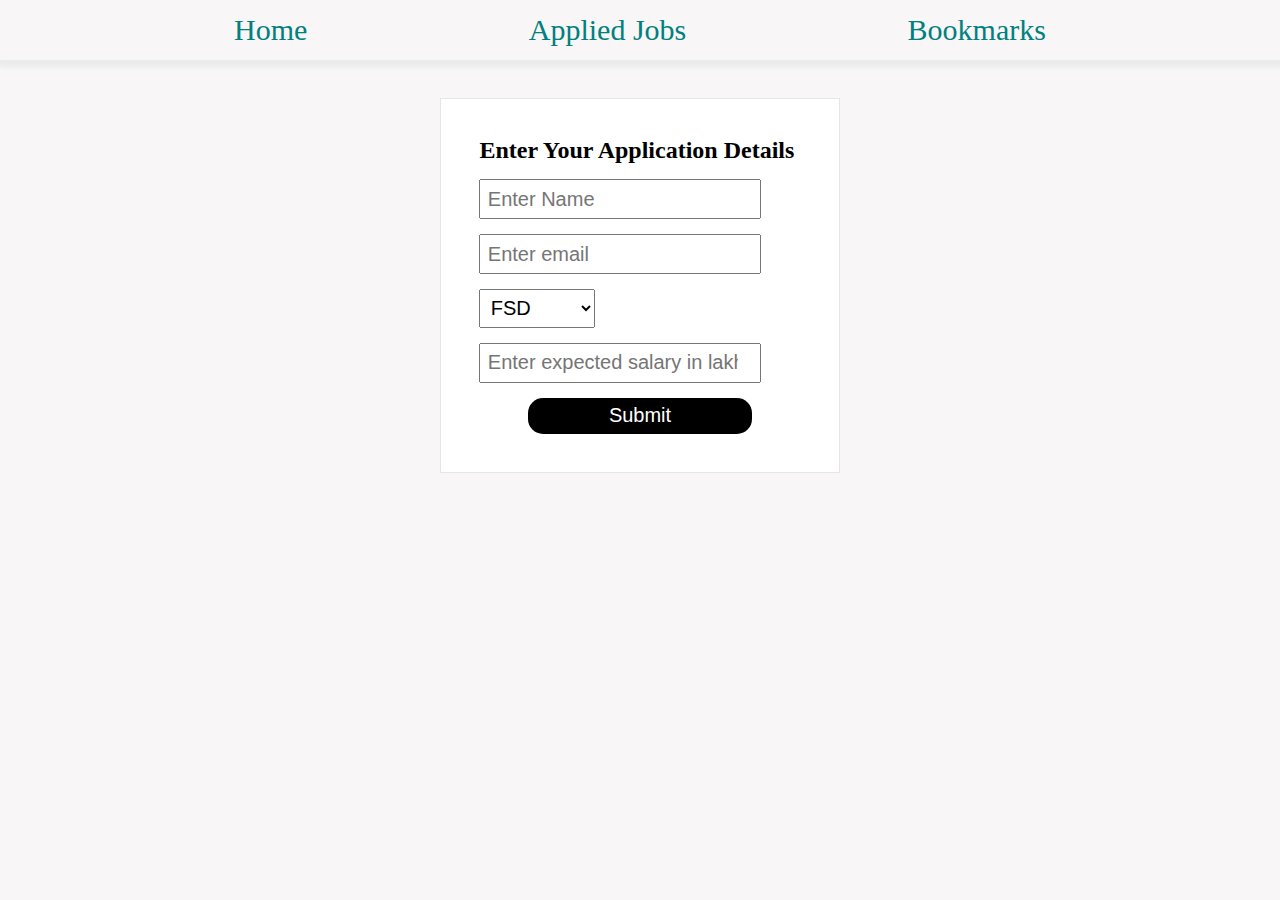
<file: index.html>
<!DOCTYPE html>
<html lang="en">
  <head>
    <meta charset="UTF-8" />
    <meta http-equiv="X-UA-Compatible" content="IE=edge" />
    <meta name="viewport" content="width=device-width, initial-scale=1.0" />
    <title>Home Page</title>
    <link rel="stylesheet" href="index.css" />
  </head>

  <body>
    <div id="links">
      <div><a href="index.html">Home</a></div>
      <div><a href="applied.html">Applied Jobs</a></div>
      <div><a href="bookmark.html">Bookmarks</a></div>
    </div>
    <form action="" id="form">
      <h2>Enter Your Application Details</h2>
      <input placeholder="Enter Name" id="name" name="name" type="text" />
      <input placeholder="Enter email" type="email" name="email" id="email" />
      <select name="role" id="role">
        <option value="FSD">FSD</option>
        <option value="Backend">Backend</option>
        <option value="Frontend">Frontend</option>
      </select>
      <input id="salary"
        type="number"
        placeholder="Enter expected salary in lakhs per annum "
      />
      <input id="submit" type="submit" name="submit" value="Submit" />
    </form>
  </body>
  <script>
    //you need to code here
    var jobArr = JSON.parse(localStorage.getItem("jobList")) || [];
    document.querySelector("#form").addEventListener("submit",function jobSubmit(){
      event.preventDefault()
      console.log("I a, sdbsd")
      
      var jobObj = {
        personName: document.querySelector("#name").value,
        personEmail:form.email.value,
        personRole:form.role.value,
        personSalary:form.salary.value,
      }
      jobArr.push(jobObj);
      console.log(jobArr);
      localStorage.setItem("jobList",JSON.stringify(jobArr));
      window.location.href = "applied.html";
    })
    
    
  </script>
</html>
</file>
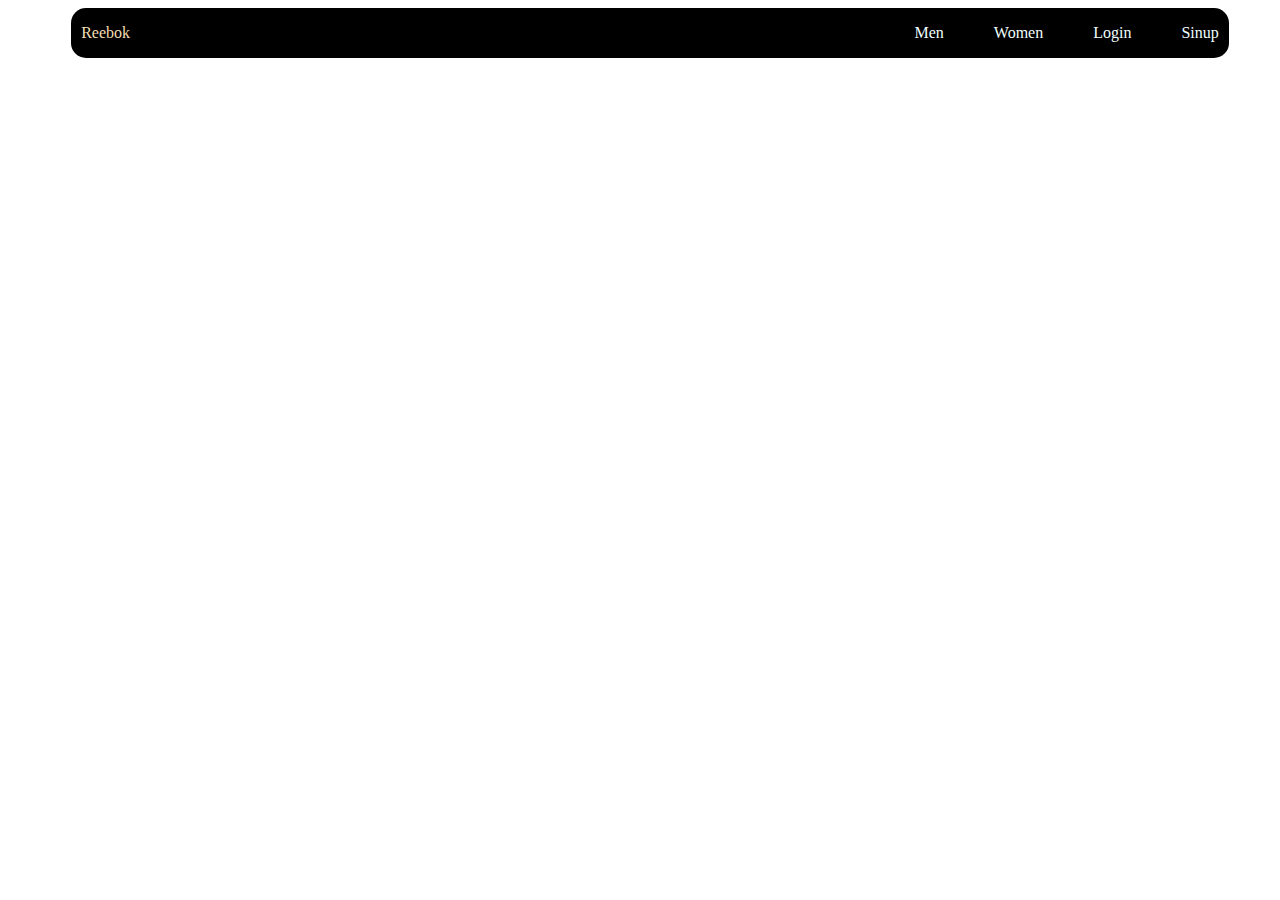
<file: product/index.html>
<!DOCTYPE html>
<html lang="en">
    <style>
                body{
            position: relative;
        }
        #firstchild > p{
            color: wheat;
        }
        #parent{
            display: flex;
            justify-content: space-between;
            width: 90%;
            
            background-color: black;
            padding: 0% 10px 0% 10px;
            border-radius: 15px;
            /* position: absolute; */
            margin: auto;
            margin-left: 5%;
            
        }
        #secondchild{
            display: flex;
            justify-content: center;
            align-items: center;
        }
        #secondchild > a{
            text-decoration: none;
            margin-left: 50px;
            color: azure;
            
        }
        #secondchild > a:hover{
            color: red;
            cursor: pointer;
        }
    </style>
<head>
    <meta charset="UTF-8">
    <meta http-equiv="X-UA-Compatible" content="IE=edge">
    <meta name="viewport" content="width=device-width, initial-scale=1.0">
    <title>Document</title>
    <link rel="stylesheet" href="index.css">
</head>
<body>
    <div id="parent">
        <div id="firstchild"><p>Reebok</p></div>
        <div id="secondchild">
            <a >Men</a>
            
            <a>Women</a>
            <a href="login.html">Login</a>
            <a href="signup.html">Sinup</a>
        </div>
    </div>
</body>
</html>
</file>
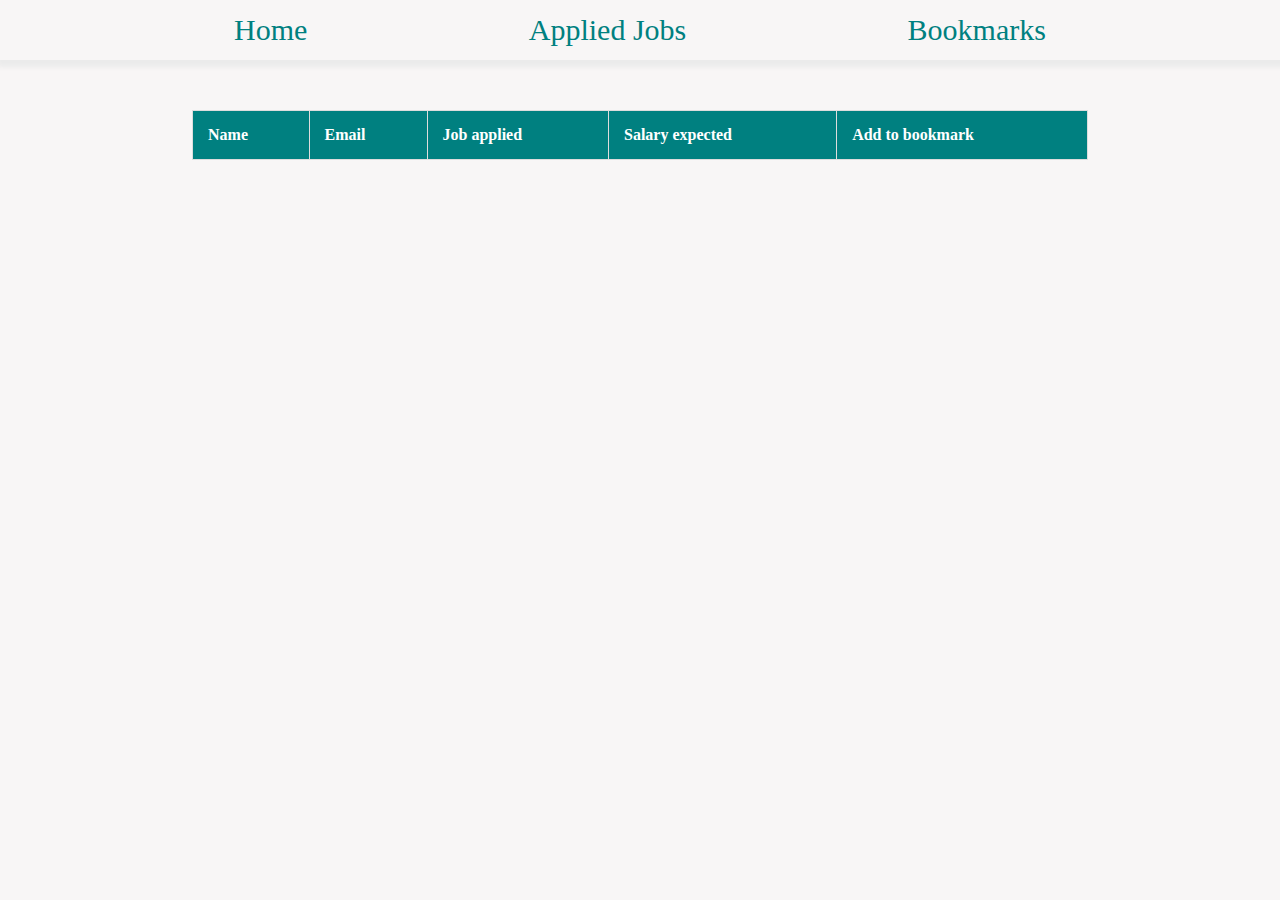
<file: applied.html>
<!DOCTYPE html>
<html lang="en">
  <head>
    <meta charset="UTF-8" />
    <meta http-equiv="X-UA-Compatible" content="IE=edge" />
    <meta name="viewport" content="width=device-width, initial-scale=1.0" />
    <title>Database</title>
    <link rel="stylesheet" href="commonStyles.css" />
  </head>

  <body>
    <div id="links">
      <div><a href="index.html">Home</a></div>
      <div><a href="applied.html">Applied Jobs</a></div>
      <div><a href="bookmark.html">Bookmarks</a></div>
    </div>

    <main>
      <table>
        <thead>
          <tr>
            <th>Name</th>
            <th>Email</th>
            <th>Job applied</th>
            <th>Salary expected</th>
            <th>Add to bookmark</th>
          </tr>
        </thead>
        <tbody id="body">
          <!-- Append your output to tbody -->
        </tbody>
      </table>
    </main>
  </body>
  <script>
    //you need to code here
    var jobArr = JSON.parse(localStorage.getItem("jobList"));
    var bookMarkArra = JSON.parse(localStorage.getItem("bookmark")) || [];;
   displayData(jobArr);
   function displayData(jobArr){
    jobArr.forEach(function (elem){
       var tr = document.createElement("tr");

       var td1 = document.createElement("td");
       td1.innerHTML = elem.personName;

       var td2 = document.createElement("td");
       td2.innerHTML = elem.personEmail;

       var td3 = document.createElement("td");
       td3.innerHTML = elem.personRole;

       var td4 = document.createElement("td");
       td4.innerHTML = elem.personSalary;

       var td5 = document.createElement("td");
       td5.innerHTML = "bookmark";
       td5.style.color = "blue";
       td5.style.cursor = "pointer";
       td5.addEventListener("click",function (){
        bookMarkfun(elem);
       });

       tr.append(td1,td2,td3,td4,td5);

       document.querySelector("tbody").append(tr)

     })
     function bookMarkfun(elem){
      bookMarkArra.push(elem)
      localStorage.setItem("bookmark",JSON.stringify(bookMarkArra))

     }

   }
  </script>
</html>
</file>
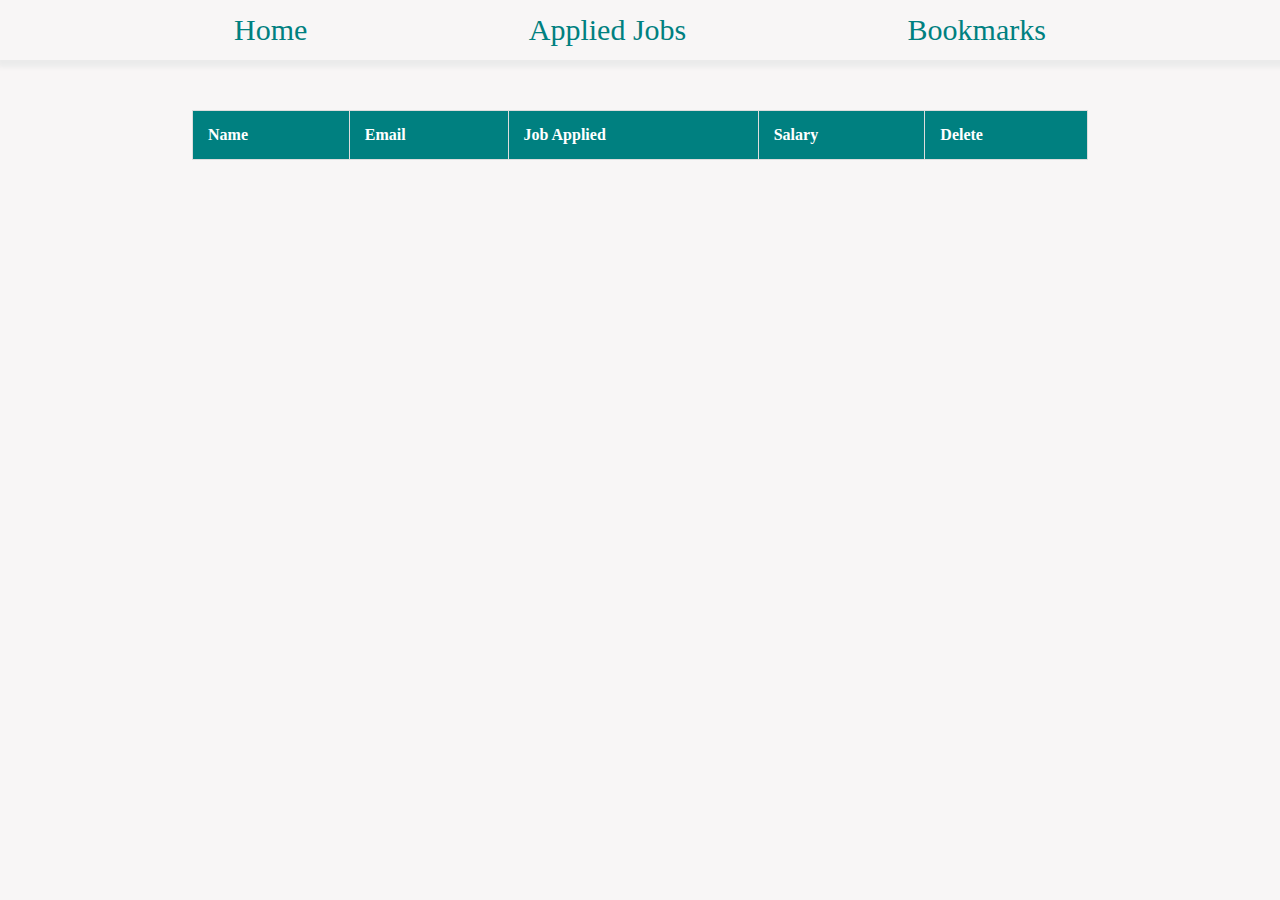
<file: bookmark.html>
<!DOCTYPE html>
<html lang="en">
  <head>
    <meta charset="UTF-8" />
    <meta http-equiv="X-UA-Compatible" content="IE=edge" />
    <meta name="viewport" content="width=device-width, initial-scale=1.0" />
    <title>Admitted</title>
    <link rel="stylesheet" href="commonStyles.css" />
  </head>

  <body>
    <div id="links">
      <div><a href="index.html">Home</a></div>
      <div><a href="applied.html">Applied Jobs</a></div>
      <div><a href="bookmark.html">Bookmarks</a></div>
    </div>
    <main>
      <table>
        <thead>
          <tr>
            <th>Name</th>
            <th>Email</th>
            <th>Job Applied</th>
            <th>Salary</th>
            <th>Delete</th>
          </tr>
        </thead>
        <tbody id="body"></tbody>
      </table>
    </main>
  </body>
  
</html>
<script>

var bookMarkArr = JSON.parse(localStorage.getItem("bookmark"));
    
    displayData(bookMarkArr);

    function displayData(data) {
      data.forEach(function (elem, index) {
        var tr = document.createElement("tr");

        var td1 = document.createElement("td");
        td1.innerText = elem.personName;

        var td2 = document.createElement("td");
        td2.innerText = elem.personEmail;

        var td3 = document.createElement("td");
        td3.innerText = elem.personRole;
        
        var td4 = document.createElement("td");
        td4.innerText = elem.personSalary;

        var td5 = document.createElement("td");
        td5.innerText = "Delete";
        td5.setAttribute("class", "deleteText");
        td5.addEventListener("click", function () {
          deleteItem(elem, index);
        });

        tr.append(td1, td2, td3, td4, td5);

        document.querySelector("tbody").append(tr);
      });
    }

    function deleteItem(elem, index) {
      bookMarkArr.splice(index, 1);
      localStorage.setItem("bookmark", JSON.stringify(bookMarkArr));
      window.location.reload();
      
    }
</script>
</file>
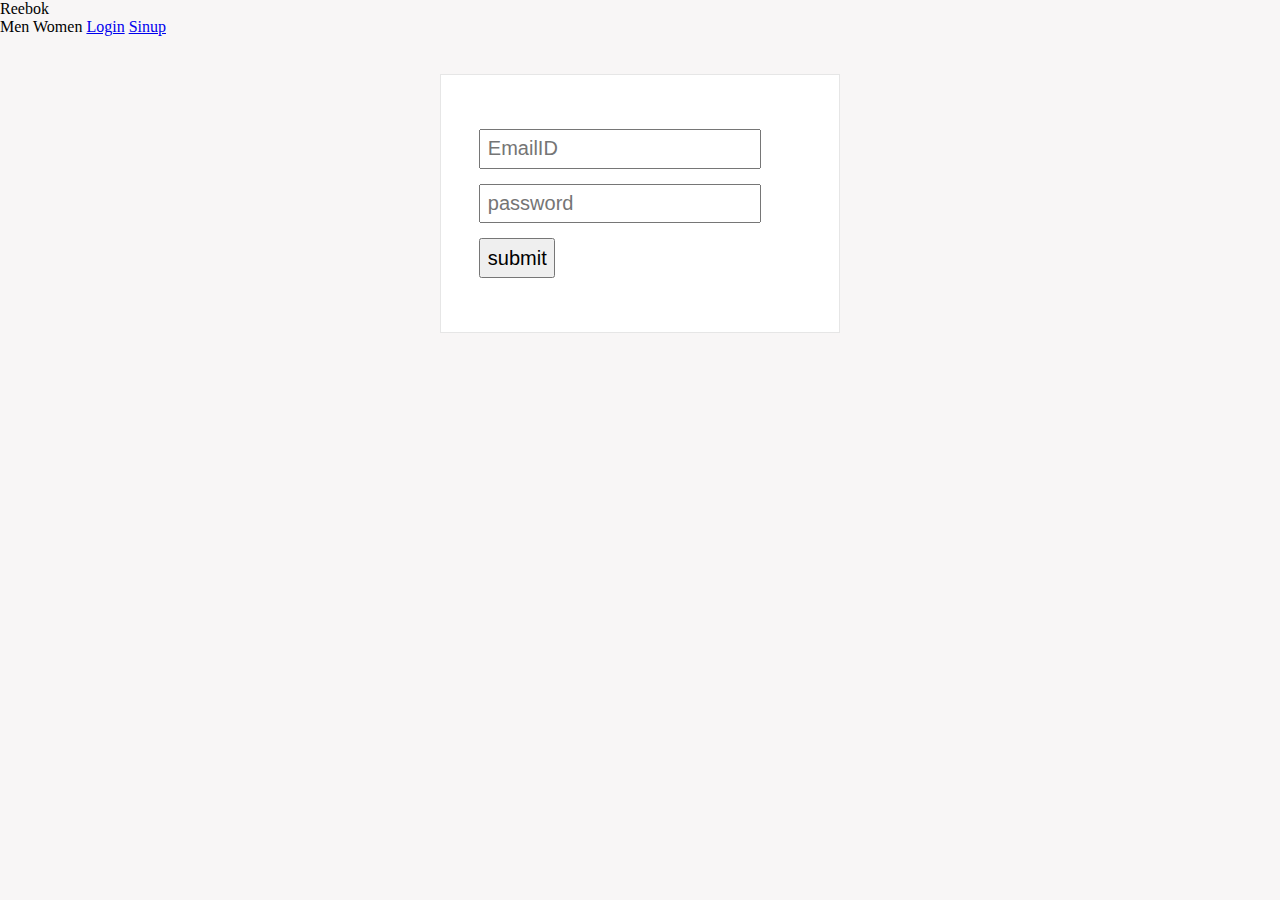
<file: login.html>
<!DOCTYPE html>
<html lang="en">
<head>
    <meta charset="UTF-8">
    <meta http-equiv="X-UA-Compatible" content="IE=edge">
    <meta name="viewport" content="width=device-width, initial-scale=1.0">
    <title>Document</title>
    <link rel="stylesheet" href="index.css">
</head>
<body>



    <div id="parent">
        <div id="firstchild"><p>Reebok</p></div>
        <div id="secondchild">
            <a id="men" >Men</a>
            
            <a id="women">Women</a>
            <a href="login.html">Login</a>
            <a href="signup.html">Sinup</a>
        </div>
    </div>
    <form action="">
       
        <input id="email" placeholder="EmailID" type="email">
        <input id="password" placeholder="password" type="password">
        <input value="submit" type="submit">
    </form>
</body>

</html>
<script>




    var userData = JSON.parse(localStorage.getItem("userData"))
    var form = document.querySelector("form");
    form.addEventListener("submit",function(event){
        event.preventDefault();
        var data = {
            email:form.email.value,
            password:form.password.value
        }
        console.log(data)
        if(userData === null){
            alert("please Create an account");
        }
        else if(userData.email == data.email && userData.password == data.password){
            alert("sign in Successful");
           var men =  document.querySelector("#men")
          // Create a href attribute:
        const att = document.createAttribute("href");

            // Set the value of the href attribute:
        att.value = "mens.html";

        // Add the href attribute to an element:
        men.setAttributeNode(att);
          
            localStorage.setItem("signin",JSON.stringify(userData))
        }
        else{
            alert("User Does Not Exist")
        }

    })
</script>
</file>
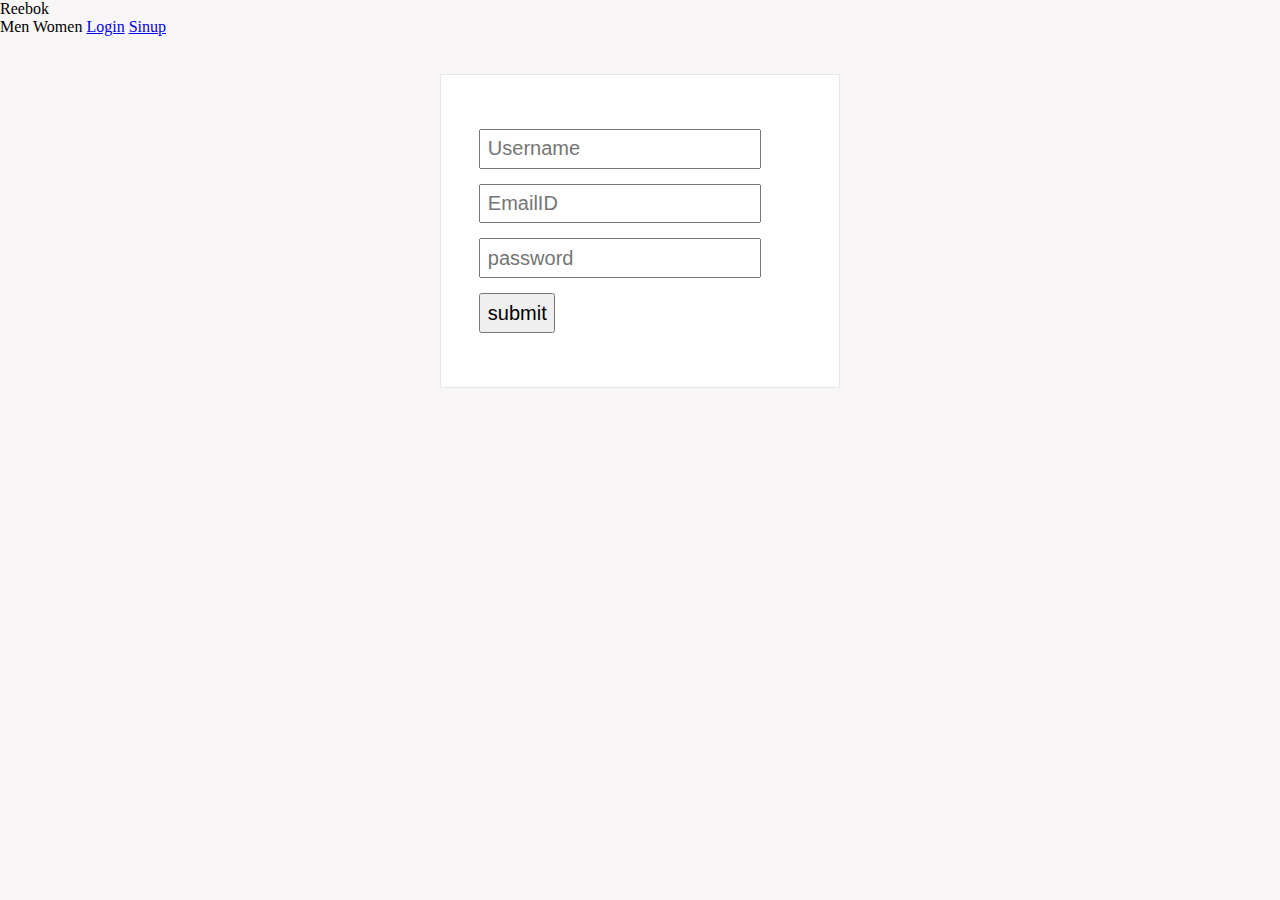
<file: signup.html>
<!DOCTYPE html>
<html lang="en">
<head>
    <meta charset="UTF-8">
    <meta http-equiv="X-UA-Compatible" content="IE=edge">
    <meta name="viewport" content="width=device-width, initial-scale=1.0">
    <title>Document</title>
    <link rel="stylesheet" href="index.css">
</head>
<body>

    <div id="parent">
        <div id="firstchild"><p>Reebok</p></div>
        <div id="secondchild">
            <a >Men</a>
            
            <a>Women</a>
            <a href="login.html">Login</a>
            <a href="signup.html">Sinup</a>
        </div>
    </div>



    <form action="">
        <input id="username" placeholder="Username" type="text">
        <input id="email" placeholder="EmailID" type="email">
        <input id="password" placeholder="password" type="password">
        <input value="submit" type="submit">
    </form>
</body>
<script>
    var form=document.querySelector("form");
    form.addEventListener("submit",function(event){
        event.preventDefault();
        var data = {
            username : form.username.value,
            email:form.email.value,
            password:form.password.value,
        }
        localStorage.setItem("userData",JSON.stringify(data))
    })
</script>
</html>
</file>
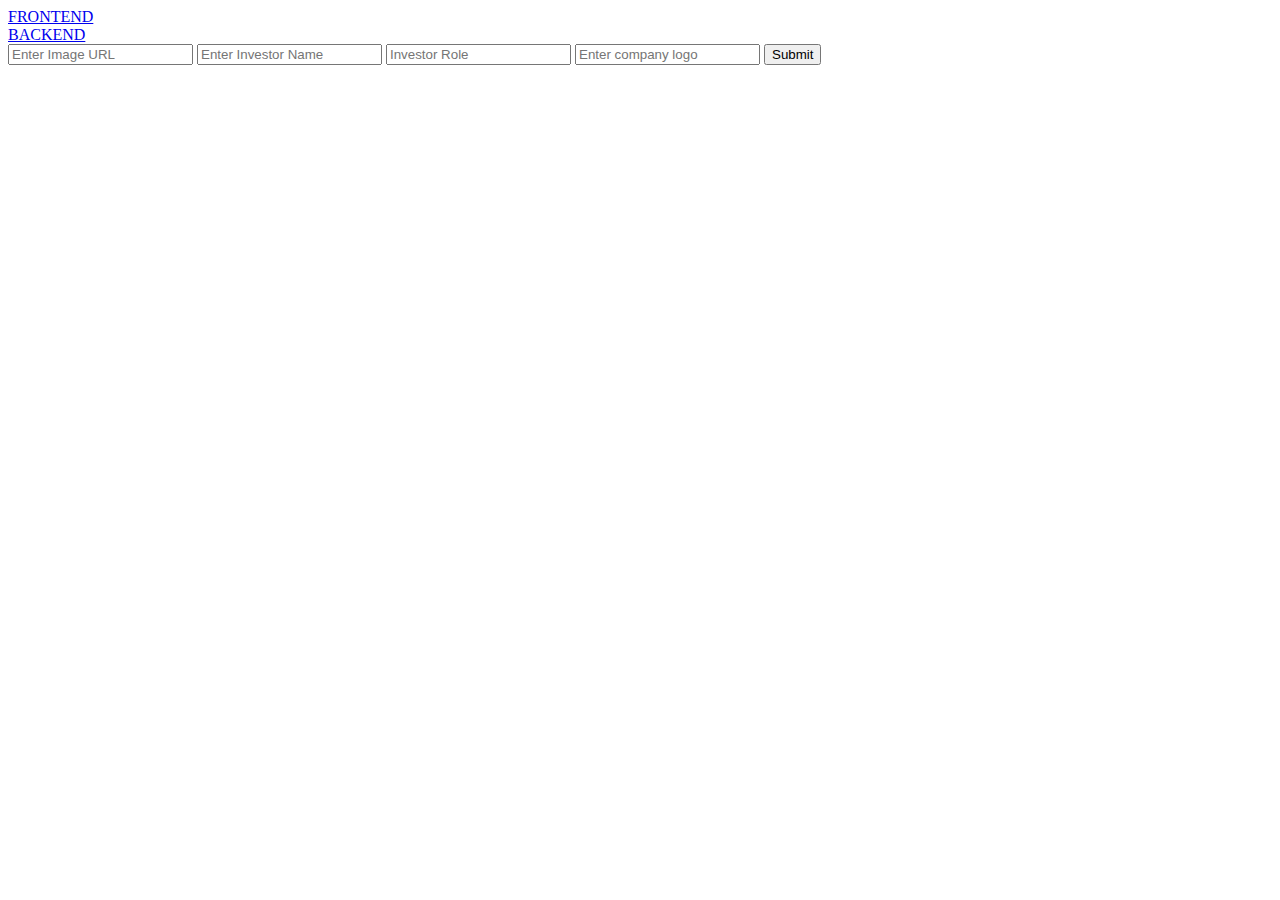
<file: MASAI INVESTORS LOCAL STORAGE/backend.html>
<!DOCTYPE html>
<html lang="en">
<head>
    <meta charset="UTF-8">
    <meta http-equiv="X-UA-Compatible" content="IE=edge">
    <meta name="viewport" content="width=device-width, initial-scale=1.0">
    <title>BACKEND</title>
</head>
<body>
    <div id="navbar">
        <div><a href="fronted.html">FRONTEND</a></div>
        <div><a href="backend.html">BACKEND</a></div>
    </div>

    <form id="investorForm">
        <input id="imgURL" type="text" placeholder="Enter Image URL"/>
        <input id="InvestorName" type="text" placeholder="Enter Investor Name">
        <input id="role" type="text" placeholder="Investor Role">
        <input id="companyLogo" type="text" placeholder="Enter company logo">
        <input  type="submit">
    </form>
</body>
</html>
<script>
   document
    .querySelector("#investorForm")
    .addEventListener("submit",investorFun);
    var investorArr = JSON.parse(localStorage.getItem("investorsData")) || []
    function investorFun(){
        event.preventDefault()
        

        console.log("I Am working");
        
        var investorObj = {
            investorImg: investorForm.imgURL.value,
            investorName: investorForm.InvestorName.value,
            investorRole: investorForm.role.value,
            investorCompanyLogo: investorForm.companyLogo.value,
        }
        
        investorArr.push(investorObj)
        console.log(investorArr)
        localStorage.setItem("investorsData",JSON.stringify(investorArr))
    } 



</script>
</file>
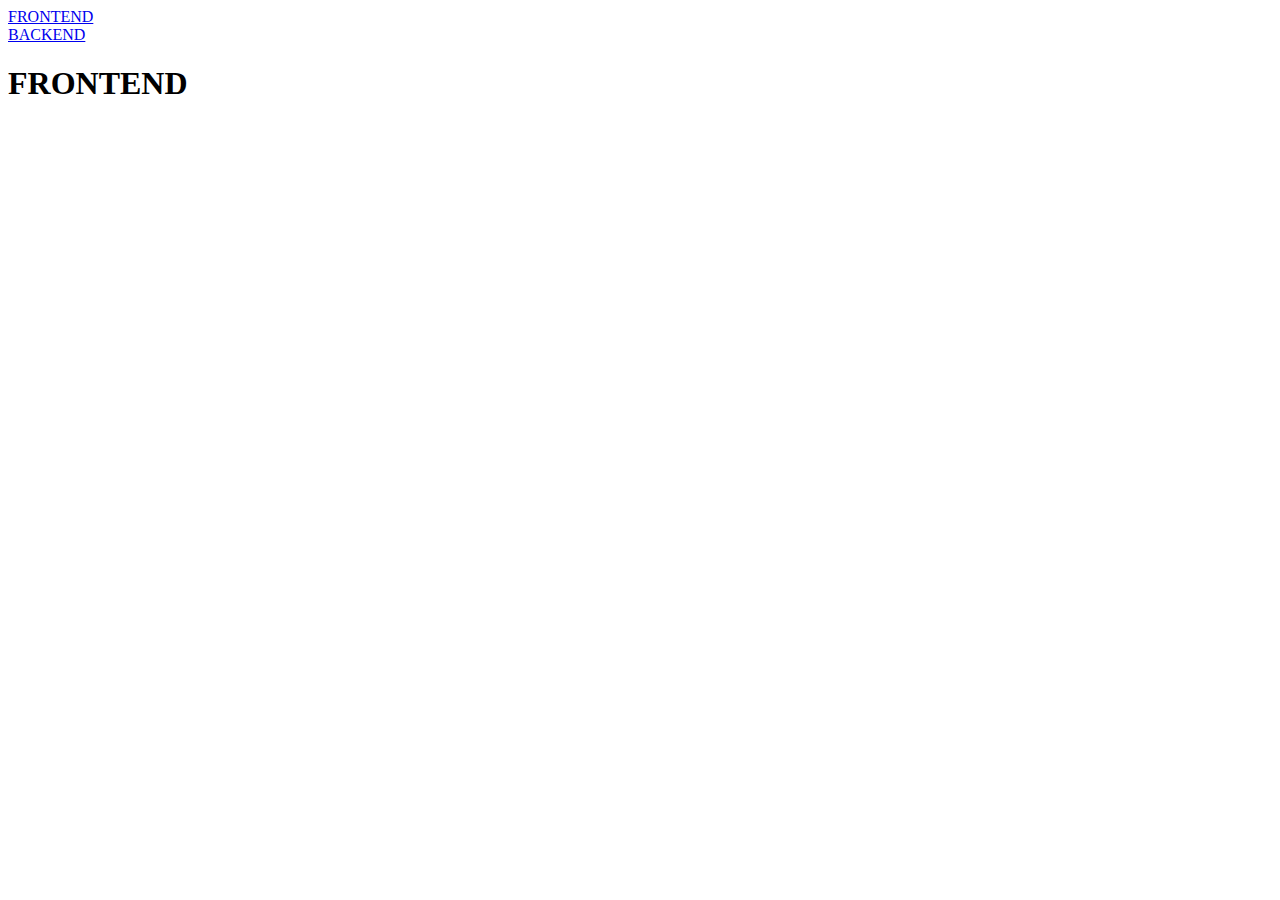
<file: MASAI INVESTORS LOCAL STORAGE/frontend.html>
<!DOCTYPE html>
<html lang="en">
<head>
    <meta charset="UTF-8">
    <meta http-equiv="X-UA-Compatible" content="IE=edge">
    <meta name="viewport" content="width=device-width, initial-scale=1.0">
    <title>FRONTEND</title>
    <style>
        
      #container {
        display: grid;
        grid-template-columns: repeat(4, 1fr);
        grid-template-rows: repeat(4, auto);
        gap: 20px;
      }
      p + img {
        height: 50px;
      }
    </style>
</head>
<body>
    <div id="navbar">
        <div><a href="fronted.html">FRONTEND</a></div>
        <div><a href="backend.html">BACKEND</a></div>
    </div>
    <h1>FRONTEND</h1>
    <div id="container">

    </div>
</body>
</html>
<script>
    var investorAray = JSON.parse(localStorage.getItem("investorsData"))
    console.log(investorAray)
  
    investorAray.forEach(function (elem) {
    var box = document.createElement("div");
    var investor_avatar = document.createElement("img");
    investor_avatar.setAttribute("src", elem.investorImg);
    var investor_name = document.createElement("h3");
    investor_name.innerText = elem.investorName;
    var investor_role = document.createElement("p");
    investor_role.innerText = elem.investorRole;
    var investor_company = document.createElement("img");
    investor_company.setAttribute("src", elem.investorCompanyLogo);
    box.append(investor_avatar, investor_name, investor_role, investor_company);
    document.querySelector("#container").append(box);
  });
</script>
</file>
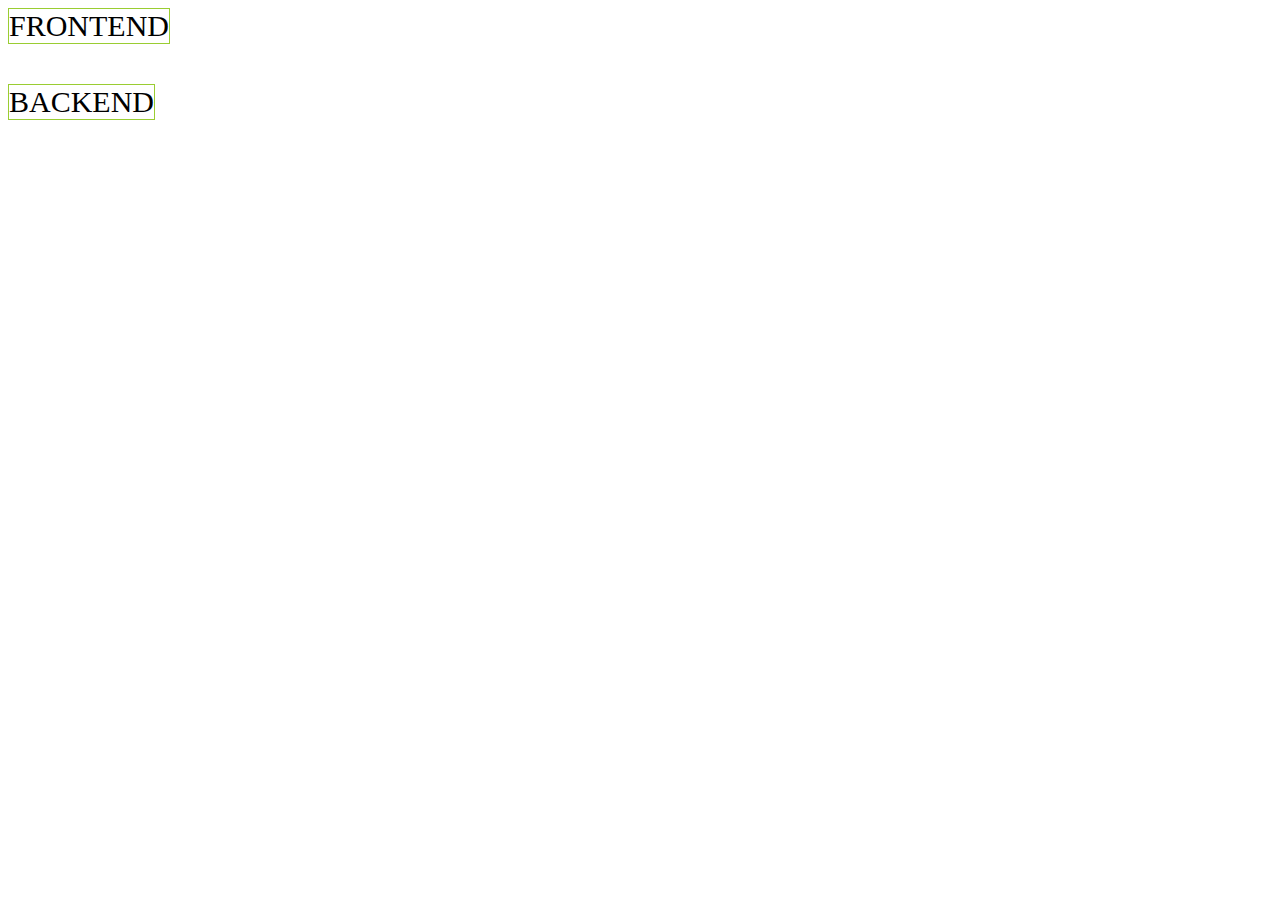
<file: MASAI INVESTORS LOCAL STORAGE/navbar.html>
<!DOCTYPE html>
<html lang="en">
<head>
    <meta charset="UTF-8">
    <meta http-equiv="X-UA-Compatible" content="IE=edge">
    <meta name="viewport" content="width=device-width, initial-scale=1.0">
    <title>Navbar</title>
    <style>
        a{
            text-decoration: none;
            color: black;
            font-size: 30px;
            border: 1px solid yellowgreen;
            margin-bottom: 40px;
            display:inline-block;
        }
    </style>
</head>
<body>
    <div id="navbar">
        <div><a href="fronted.html">FRONTEND</a></div>
        <div><a href="backend.html">BACKEND</a></div>
    </div>
</body>
</html>
</file>
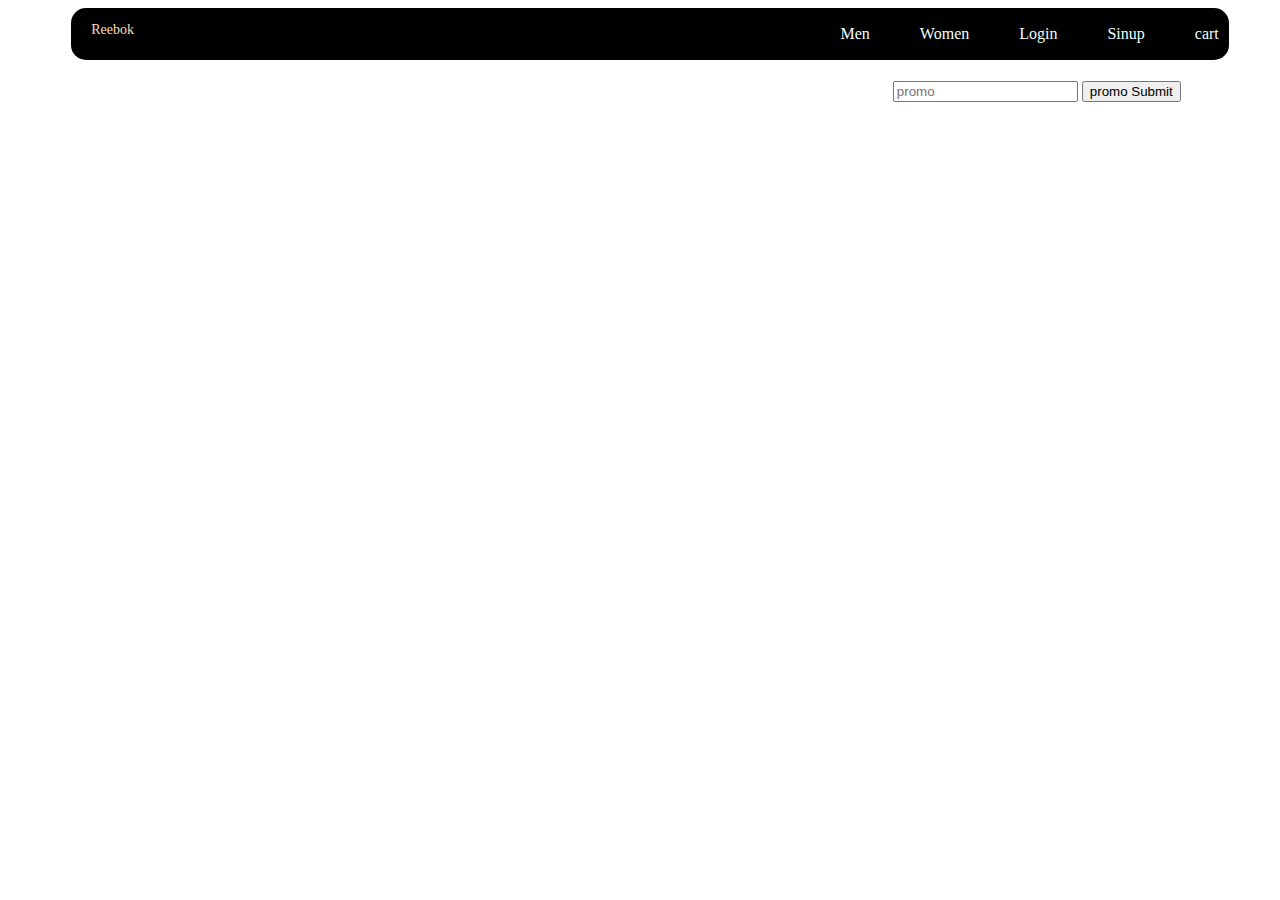
<file: product/cart.html>
<!DOCTYPE html>
<html lang="en">
<head>
    <meta charset="UTF-8">
    <meta http-equiv="X-UA-Compatible" content="IE=edge">
    <meta name="viewport" content="width=device-width, initial-scale=1.0">
    <title>Document</title>
    <style>
                body{
            position: relative;
        }
        #firstchild > p{
            color: wheat;
        }
        #parent{
            display: flex;
            justify-content: space-between;
            width: 90%;
            
            background-color: black;
            padding: 0% 10px 0% 10px;
            border-radius: 15px;
            /* position: absolute; */
            margin: auto;
            margin-left: 5%;
            
        }
        #secondchild{
            display: flex;
            justify-content: center;
            align-items: center;
        }
        #secondchild > a{
            text-decoration: none;
            margin-left: 50px;
            color: azure;
            
        }
        #secondchild > a:hover{
            color: red;
            cursor: pointer;
        }
    </style>
    <style>
        #container {
        display: block;
       
      }
      #container > div{
          
          display: block;
          align-items:stretch;
          margin: auto;
          margin-top: 50px;
          width: 80%;
          box-shadow: rgba(0, 0, 0, 0.35) 0px 5px 15px;
          padding-bottom: 10px;
          padding-left: 10px;
          
      }
      p{
          font-size: 14px;
          padding-left: 10px;
          display: block;
          align-items:stretch;
          height: 24px;
      }
      button{
        margin-right: 50px;
       
        margin: auto;
      }
      #container > div > div{
          display: flex;
          gap: 30px;
      }
      #container > div > div>p:last-child{
        text-decoration: line-through;
        color: palevioletred;
        
      }
     
      #disamout{
         width: 30%;
         margin: auto;
         margin-right: 0%;
      }
    </style>
    <link rel="stylesheet" href="index.css">
</head>
<body>



  <div id="parent">
    <div id="firstchild">
        <p>Reebok</p>
    </div>
        <div id="secondchild">
            <a href="mens.html">Men</a>

            <a href="womens.html">Women</a>
            <a href="login.html">Login</a>
            <a href="signup.html">Sinup</a>
            <a href="cart.html">cart</a>
        </div>
    </div>
    <div id="disamout">
        
        <h1 id="total"></h1>
        <h1 id="count"></h1>
        <input type="text" name="promo" value="" id="promo" placeholder="promo">
        <button id="promobt">promo Submit</button>
    </div>
    <div id="container">

    </div>

    
    
    
</body>
</html>
<script>












let cartdata = JSON.parse(localStorage.getItem("cart")) || []


   
   
   cartdata.forEach(function(elem,index){
    var div = document.querySelector("#container")
    
    var child = document.createElement("div")
   var img = document.createElement("img");
    img.setAttribute("src", elem.image_url);

    var p = document.createElement("p");
    p.innerText = elem.name;

    var price = document.createElement("p");
    price.innerText = elem.price;

    var strikedoffprice = document.createElement("p");
    strikedoffprice.innerText = elem.strikedoffprice;

    var button1 = document.createElement("button");
    button1.innerHTML = "Add to Cart + 1";
    button1.addEventListener("click",function(){
      myfun(elem);
    })

    var button2 = document.createElement("button");
    button2.innerHTML = "Delete";
    button2.addEventListener("click",function(){
      del(elem,index);
    })

    var childtwo = document.createElement("div")
    childtwo.append(price,strikedoffprice)
    child.append(img,p,childtwo,button1,button2)
    div.append(child)    
   })
   
   function del(elem,index){
       cartdata.splice(index,1)
       localStorage.setItem("cart",JSON.stringify(cartdata));
       window.location.reload();
   }


   function myfun(elem){
     //console.log(cartdata)
     cartdata.push(elem)
     localStorage.setItem("cart",JSON.stringify(cartdata))
     window.location.reload();
   }

   let finaldata  = JSON.parse(localStorage.getItem("cart"))
   var sum = 0;
   var x = finaldata.forEach(function(elem){
        return sum += Number(elem.price)
   })

 

document.querySelector("#promobt").addEventListener("click",function(){
     value = document.querySelector("#promo").value;
     var dis = Math.floor((sum/100)*30)
    
     if("masai30"==value){
        alert("promo added")
        document.querySelector("#total").innerHTML= "Total amount = "+(sum-dis)
     }
     else{
         alert("Wrong Promo")
        document.querySelector("#total").innerHTML= "Total amount = "+sum
     }
 })

 
   document.querySelector("#total").innerHTML= "Total amount = "+sum
   document.querySelector("#count").innerHTML= "Item count = "+finaldata.length





</script>
</file>
<file: index.css>
* {
  margin: 0;
  padding: 0;
  box-sizing: border-box;
}
body {
  background-color: rgb(248, 246, 246);
}
/* Navbar related css */

#links {
  display: flex;
  justify-content: space-evenly;
  padding: 1%;
  box-shadow: 2px 2px 5px 5px rgb(235, 235, 235);
}

#links > div {
  display: flex;
  list-style: none;
}
#links a {
  text-decoration: none;
  color: teal;
  font-size: 30px;
}
#submit {
  width: 70%;
  margin: auto;
  background-color: black;
  color: white;
  border: none;
  border-radius: 15px;
}
/* Navbar related css */

/* Form related css */

input,
select {
  display: block;
  margin: 15px 0px;
  font-size: 20px;
  padding: 2%;
}
option {
  font-size: 25px;
}
form {
  width: 400px;
  border: 1px solid rgb(230, 230, 230);
  margin: 3% auto;
  padding: 3%;
  background: white;
}
/* Form related css */
</file>
<file: product/index.css>
body{
            position: relative;
        }
        #firstchild > p{
            color: wheat;
        }
        #parent{
            display: flex;
            justify-content: space-between;
            width: 90%;
            
            background-color: black;
            padding: 0% 10px 0% 10px;
            border-radius: 15px;
            /* position: absolute; */
            margin: auto;
            margin-left: 5%;
            
        }
        #secondchild{
            display: flex;
            justify-content: center;
            align-items: center;
        }
        #secondchild > a{
            text-decoration: none;
            margin-left: 50px;
            color: azure;
            
        }
        #secondchild > a:hover{
            color: red;
            cursor: pointer;
        }
</file>
<file: commonStyles.css>
* {
  margin: 0;
  padding: 0;
  box-sizing: border-box;
}
body {
  background-color: rgb(248, 246, 246);
}
/* Navbar related css */

#links {
  display: flex;
  justify-content: space-evenly;
  padding: 1%;
  box-shadow: 2px 2px 5px 5px rgb(235, 235, 235);
}

#links > div {
  display: flex;
  list-style: none;
}
#links a {
  text-decoration: none;
  color: teal;
  font-size: 30px;
}

table,
td,
th {
  border: 1px solid #ddd;
  text-align: left;
}

table {
  border-collapse: collapse;
  width: 70%;
  margin: auto;
  margin-top: 50px;
}

th,
td {
  padding: 15px;
}

tr > th {
  background-color: teal;
  color: white;
}
</file>
